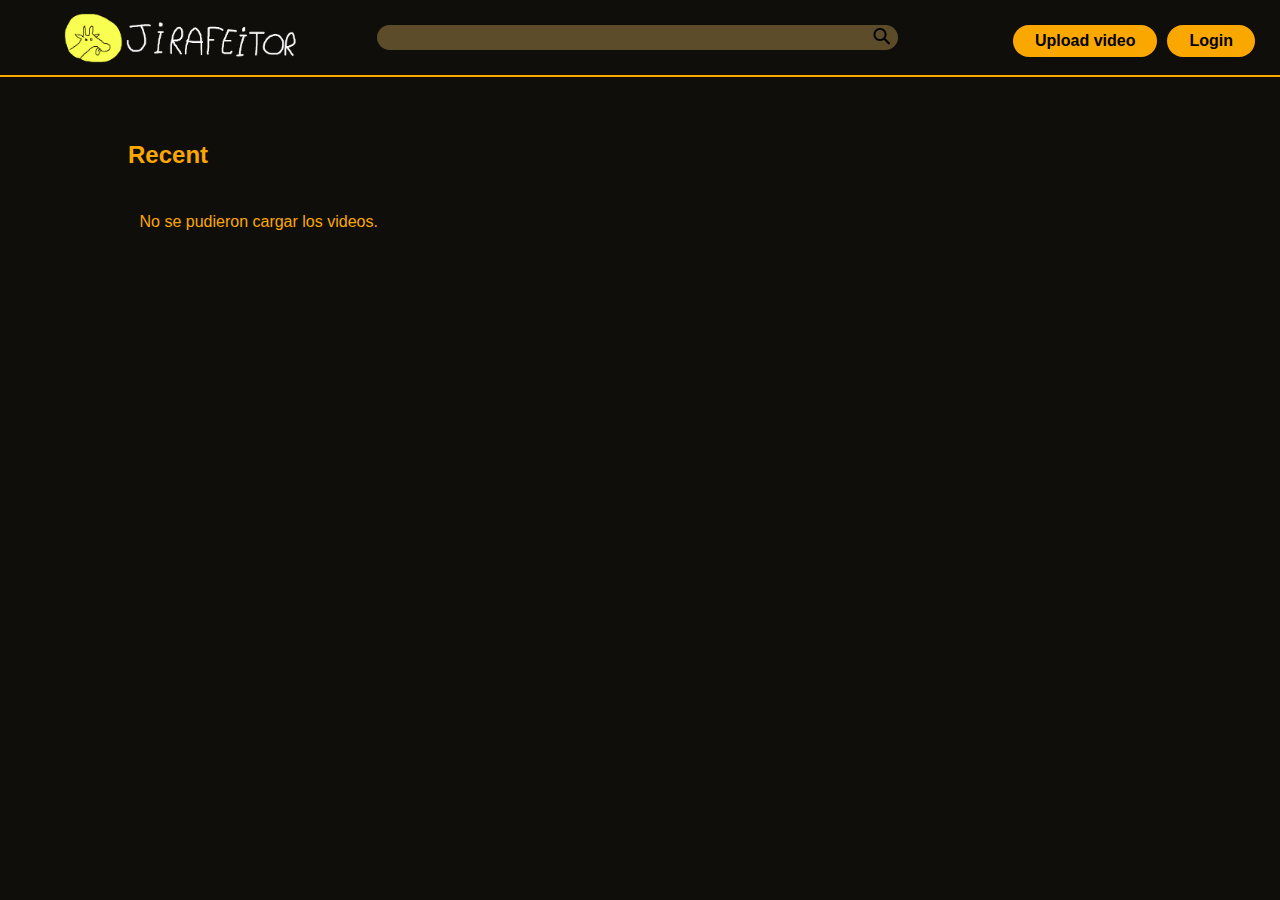
<file: index.html>
<!DOCTYPE html>
<html lang="en">
<head>
    <meta charset="UTF-8">
    <meta name="viewport" content="width=device-width, initial-scale=1.0">
    <link rel="stylesheet" href="CSS/style.css">
    <title>Document</title>
</head>
<body>
    <header class="header" >
        <div class="logo">
            <a href="index.html" class="logo-link">
                <img class="logo_img" src="IMG/logo.png" alt="logo">
                <div class="text_logo">
                    <img src="IMG/Jirafeitor title.png" alt="Logo text">
                </div>
            </a>
        </div>

        <div class="search">
            <input type="text">
            <button><img src="IMG/search.png" alt="search button"></button>
        </div>

        <div class="login">
    <a href="upload.html" id="uploadBtn" class="upload-btn" style="margin-right:10px;"><button type="button"><b>Upload video</b></button></a>
    <button id="userBtn"><b>Login</b></button>
</div>
    </header>

    
    <div class="video-gallery">

        <h2>Recent</h2>

        <div class="video-row">
            <!-- Los videos se cargarán dinámicamente desde la API por videos.js -->
        </div>

    </div>
    



    <div class="root"> <!--  <-- React   -->
    </div>

    <footer>

    </footer>

    <script src="js/login.js"></script>
    <script src="js/videos.js"></script>
</body>
</html>
</file>
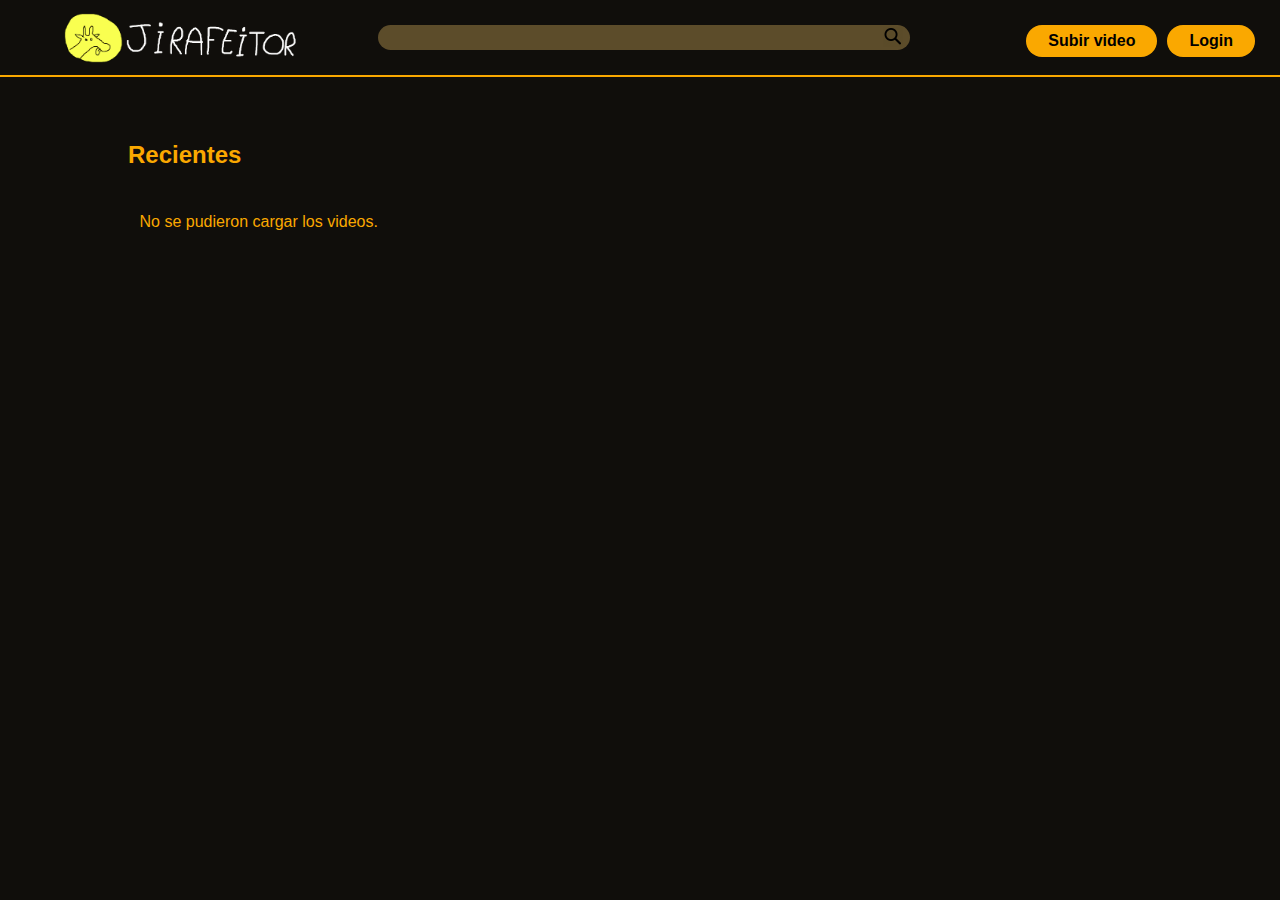
<file: jiraffeitor/index.html>
<!DOCTYPE html>
<html lang="en">
<head>
    <meta charset="UTF-8">
    <meta name="viewport" content="width=device-width, initial-scale=1.0">
    <link rel="stylesheet" href="CSS/style.css">
    <title>Document</title>
</head>
<body>
    <header class="header" >
        <div class="logo">
            <a href="index.html" class="logo-link">
                <img class="logo_img" src="IMG/logo.png" alt="logo">
                <div class="text_logo">
                    <img src="IMG/Jirafeitor title.png" alt="Logo text">
                </div>
            </a>
        </div>

        <div class="search">
            <input type="text">
            <button><img src="IMG/search.png" alt="search button"></button>
        </div>

        <div class="login">
    <a href="upload.html" id="uploadBtn" class="upload-btn" style="margin-right:10px;"><button type="button"><b>Subir video</b></button></a>
    <button id="userBtn"><b>Login</b></button>
</div>
    </header>

    
    <div class="video-gallery">

        <h2>Recientes</h2>

        <div class="video-row">
            <!-- Los videos se cargarán dinámicamente desde la API por videos.js -->
        </div>

    </div>
    



    <div class="root"> <!--  <-- React   -->
    </div>

    <footer>

    </footer>

    <script src="js/login.js"></script>
    <script src="js/videos.js"></script>
</body>
</html>
</file>
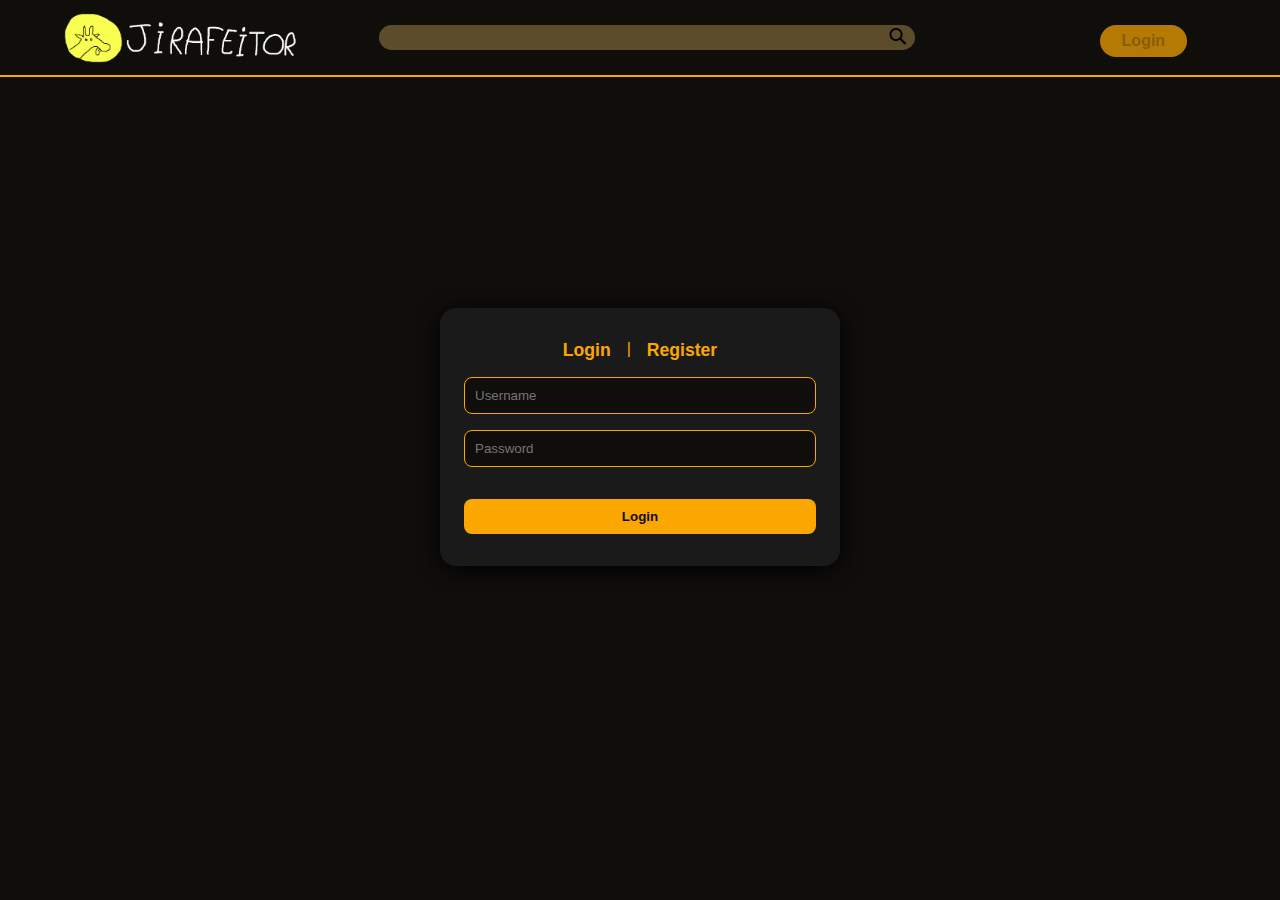
<file: auth.html>
<!DOCTYPE html>
<html lang="en">
<head>
    <meta charset="UTF-8">
    <meta name="viewport" content="width=device-width, initial-scale=1.0">
    <link rel="stylesheet" href="CSS/style.css">
    <title>Login / Register</title>
</head>
<body>
    <header class="header">
        <div class="logo">
            <a href="index.html" class="logo-link">
                <img class="logo_img" src="IMG/logo.png" alt="logo">
                <div class="text_logo">
                    <img src="IMG/Jirafeitor title.png" alt="Logo text">
                </div>
            </a>
        </div>
        <div class="search">
            <input type="text">
            <button><img src="IMG/search.png" alt="search button"></button>
        </div>
        <div class="login">
            <button disabled style="opacity:0.7;cursor:default;"><b>Login</b></button>
        </div>
    </header>
    <div style="display:flex;justify-content:center;align-items:center;height:80vh;">
        <div style="width:100%;max-width:400px;">
            <!-- Copiar el modal de login/registro aquí, pero visible siempre -->
            <div style="background:#1a1a1a;border-radius:16px;padding:32px 24px;box-shadow:0 4px 24px;">
                <div style="display:flex;justify-content:center;margin-bottom:16px;gap:16px;">
                    <button id="tabLogin" style="background:none;border:none;color:#FAA800;font-size:1.1em;font-weight:bold;cursor:pointer;">Login</button>
                    <span style="color:#FAA800;">|</span>
                    <button id="tabRegister" style="background:none;border:none;color:#FAA800;font-size:1.1em;font-weight:bold;cursor:pointer;">Register</button>
                </div>
                <!-- Login Form -->
                <form id="loginForm" style="display:flex;flex-direction:column;gap:16px;">
                    <input id="loginUsername" type="text" placeholder="Username" required style="padding:10px;border-radius:8px;border:1px solid #FAA800;background:#100E0B;color:#fff;">
                    <input id="loginPassword" type="password" placeholder="Password" required style="padding:10px;border-radius:8px;border:1px solid #FAA800;background:#100E0B;color:#fff;">
                    <span id="loginError" style="color:#ff5050;text-align:center;"></span>
                    <button type="submit" style="background:#FAA800;color:#100E0B;padding:10px;border:none;border-radius:8px;font-weight:bold;cursor:pointer;">Login</button>
                </form>
                <!-- Register Form -->
                <form id="registerForm" style="display:none;flex-direction:column;gap:16px;">
                    <input id="registerUsername" type="text" placeholder="Username" required style="padding:10px;border-radius:8px;border:1px solid #FAA800;background:#100E0B;color:#fff;">
                    
                    <input id="registerPassword" type="password" placeholder="Password" required style="padding:10px;border-radius:8px;border:1px solid #FAA800;background:#100E0B;color:#fff;">
                    <input id="registerPassword2" type="password" placeholder="Repeat password" required style="padding:10px;border-radius:8px;border:1px solid #FAA800;background:#100E0B;color:#fff;">
                    <span id="registerError" style="color:#ff5050;text-align:center;"></span>
                    <button type="submit" style="background:#FAA800;color:#100E0B;padding:10px;border:none;border-radius:8px;font-weight:bold;cursor:pointer;">Register</button>
                </form>
            </div>
        </div>
    </div>
    <script src="js/login.js"></script>
</body>
</html>
</file>
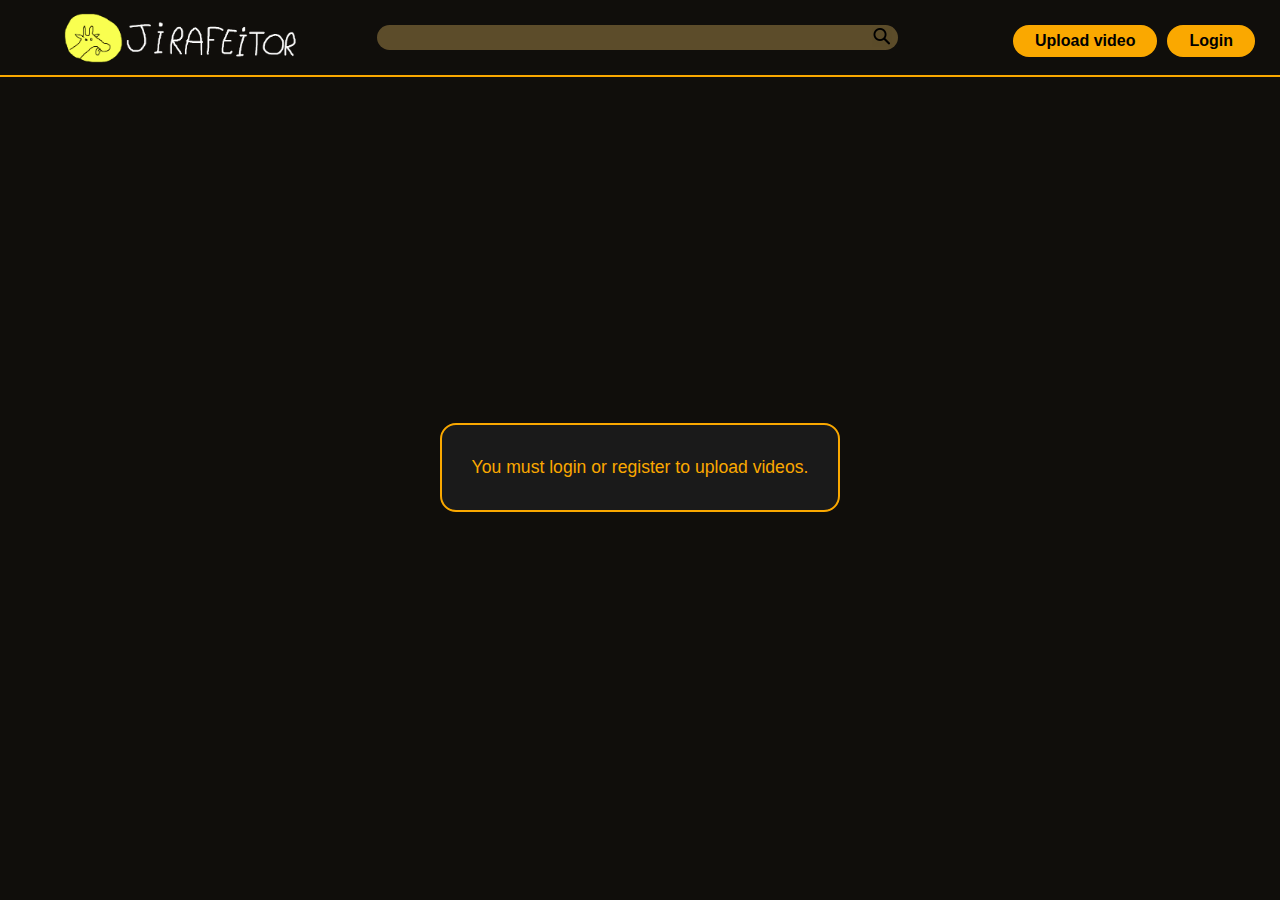
<file: upload.html>
<!DOCTYPE html>
<html lang="en">

<head>
    <meta charset="UTF-8">
    <meta name="viewport" content="width=device-width, initial-scale=1.0">
    <link rel="stylesheet" href="CSS/style.css">
    <title>Subir Video</title>
</head>

<body>
    <header class="header">
        <div class="logo">
            <a href="index.html" class="logo-link">
                <img class="logo_img" src="IMG/logo.png" alt="logo">
                <div class="text_logo">
                    <img src="IMG/Jirafeitor title.png" alt="Logo text">
                </div>
            </a>
        </div>
        <div class="search">
            <input type="text">
            <button><img src="IMG/search.png" alt="search button"></button>
        </div>
        <div class="login">
            <a href="upload.html" id="uploadBtn" class="upload-btn" style="margin-right:10px;"><button type="button"><b>Upload video</b></button></a>
            <button id="userBtn"><b>Login</b></button>
        </div>
    </header>
    <main style="display:flex;justify-content:center;align-items:center;min-height:80vh;background:none;">
        <section style="width:100%;max-width:400px;">
            <div id="uploadContainer"></div>
        </section>
    </main>

    <script src="js/login.js"></script>
    <script>
    document.addEventListener('DOMContentLoaded', function () {
        const container = document.getElementById('uploadContainer');
        const token = localStorage.getItem('token');

        if (!token) {
            container.innerHTML = `<div style="text-align:center;color:#FAA800;background:#1a1a1a;padding:32px 24px;border-radius:16px;border:2px solid #FAA800;font-size:1.1em;margin-top:60px;">You must login or register to upload videos.</div>`;
        } else {
            container.innerHTML = `
            <form id="uploadForm" action="https://giraffe.niliara.net/api/upload" method="POST" enctype="multipart/form-data" style="background:#1a1a1a;border-radius:16px;border:2px solid #FAA800;padding:32px 24px;display:flex;flex-direction:column;gap:18px;">
                <h2 style="color:#FAA800;text-align:center;margin-bottom:10px;">Upload Video</h2>
                <div style="display:flex;flex-direction:column;gap:6px;">
                    <label for="name" style="color:#FAA800;font-weight:bold;">Name</label>
                    <input type="text" id="name" name="name" required style="padding:10px;border-radius:8px;border:1px solid #FAA800;background:#100E0B;color:#fff;">
                </div>
                <div style="display:flex;flex-direction:column;gap:6px;">
                    <label for="description" style="color:#FAA800;font-weight:bold;">Description</label>
                    <textarea id="description" name="description" required style="padding:10px;border-radius:8px;border:1px solid #FAA800;background:#100E0B;color:#fff;"></textarea>
                </div>
                <div style="display:flex;flex-direction:column;gap:6px;">
                    <label for="video" style="color:#FAA800;font-weight:bold;">Video file</label>
                    <input type="file" id="video" name="video" accept="video/*" required style="padding:10px;border-radius:8px;border:1px solid #FAA800;background:#100E0B;color:#fff;">
                </div>
                <button type="submit" style="background:#FAA800;color:#100E0B;padding:10px;border:none;border-radius:8px;font-weight:bold;cursor:pointer;">Upload</button>
            </form>`;
            const form = document.getElementById('uploadForm');
            form.addEventListener('submit', function (event) {
                event.preventDefault();
                const formData = new FormData(form);
                fetch(form.action, {
                    method: 'POST',
                    headers: {
                        'Authorization': `Bearer ${token}`
                    },
                    body: formData
                })
                    .then(response => response.json())
                    .then(data => {
                        console.log('Success:', data);
                        alert('Upload successful!');
                    })
                    .catch(error => {
                        console.error('Error:', error);
                        alert('Upload failed.');
                    });
            });
        }
    });
</script>
</body>

</html>
</file>
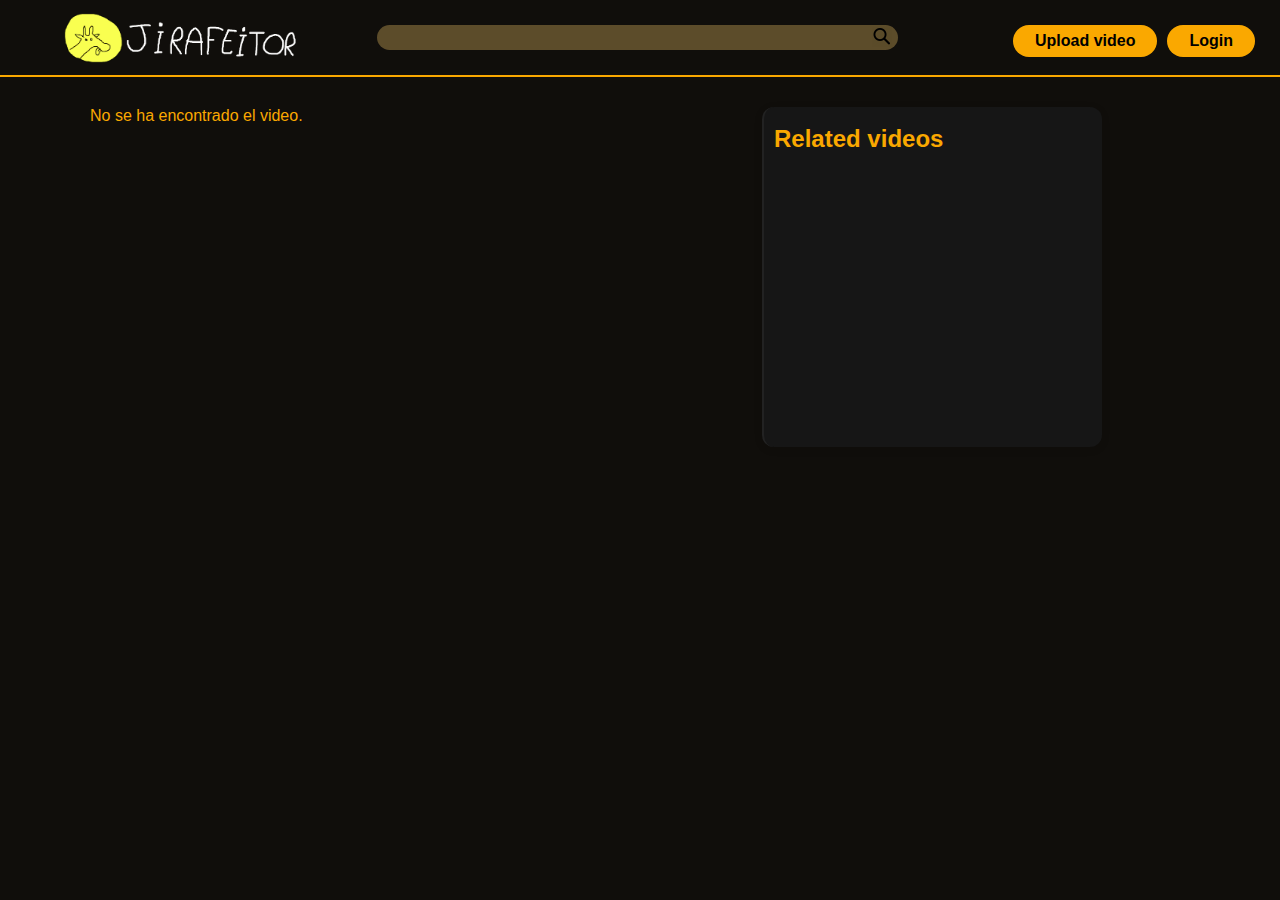
<file: video.html>
<!DOCTYPE html>
<html lang="es">
<head>
    <meta charset="UTF-8">
    <meta name="viewport" content="width=device-width, initial-scale=1.0">
    <link rel="stylesheet" href="CSS/style.css">
    <title>Ver Video</title>
</head>
<body>
    <header class="header">
        <div class="logo">
            <a href="index.html" class="logo-link">
                <img class="logo_img" src="IMG/logo.png" alt="logo">
                <div class="text_logo">
                    <img src="IMG/Jirafeitor title.png" alt="Logo text">
                </div>
            </a>
        </div>
        <div class="search">
            <input type="text">
            <button><img src="IMG/search.png" alt="search button"></button>
        </div>
        <div class="login">
    <a href="upload.html" id="uploadBtn" class="upload-btn" style="margin-right:10px;"><button type="button"><b>Upload video</b></button></a>
    <button id="userBtn"><b>Login</b></button>
</div>
    </header>
    <div class="video-page-flex">
        <div class="video-main-col">
            <div class="video-player" id="videoPlayer"></div>
            <div class="description" id="videoDesc"></div>
        </div>
        <aside class="video-sidebar">
            <h2 style="color:#FAA800;margin-bottom:12px;">Related videos</h2>
            <div id="relatedVideos"></div>
        </aside>
    </div>
    <script src="js/login.js"></script>
    <script src="js/video_view.js"></script>
</body>
</html>
</file>
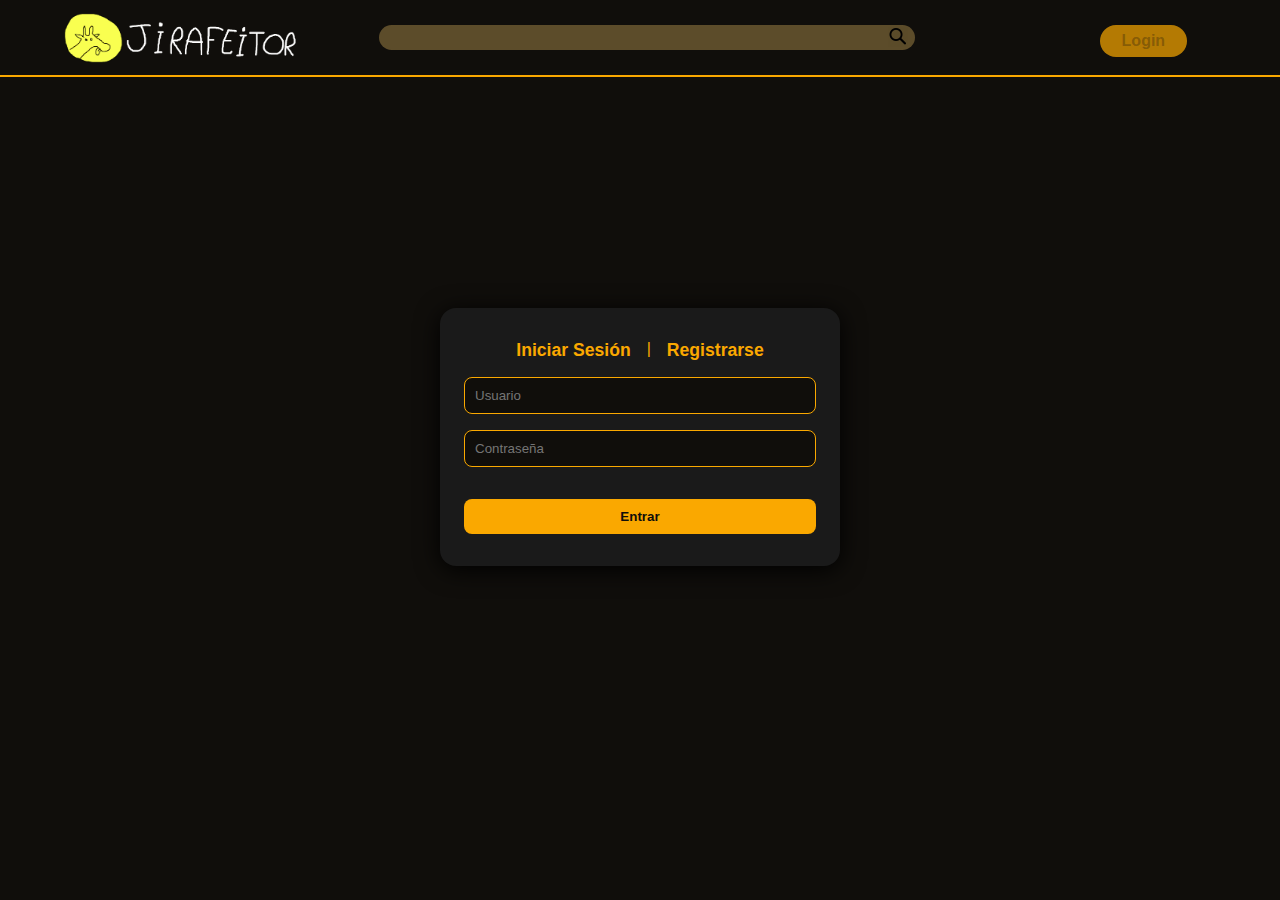
<file: jiraffeitor/auth.html>
<!DOCTYPE html>
<html lang="es">
<head>
    <meta charset="UTF-8">
    <meta name="viewport" content="width=device-width, initial-scale=1.0">
    <link rel="stylesheet" href="CSS/style.css">
    <title>Login / Registro</title>
</head>
<body>
    <header class="header">
        <div class="logo">
            <a href="index.html" class="logo-link">
                <img class="logo_img" src="IMG/logo.png" alt="logo">
                <div class="text_logo">
                    <img src="IMG/Jirafeitor title.png" alt="Logo text">
                </div>
            </a>
        </div>
        <div class="search">
            <input type="text">
            <button><img src="IMG/search.png" alt="search button"></button>
        </div>
        <div class="login">
            <button disabled style="opacity:0.7;cursor:default;"><b>Login</b></button>
        </div>
    </header>
    <div style="display:flex;justify-content:center;align-items:center;height:80vh;">
        <div style="width:100%;max-width:400px;">
            <!-- Copiar el modal de login/registro aquí, pero visible siempre -->
            <div style="background:#1a1a1a;border-radius:16px;padding:32px 24px;box-shadow:0 4px 24px;">
                <div style="display:flex;justify-content:center;margin-bottom:16px;gap:16px;">
                    <button id="tabLogin" style="background:none;border:none;color:#FAA800;font-size:1.1em;font-weight:bold;cursor:pointer;">Iniciar Sesión</button>
                    <span style="color:#FAA800;">|</span>
                    <button id="tabRegister" style="background:none;border:none;color:#FAA800;font-size:1.1em;font-weight:bold;cursor:pointer;">Registrarse</button>
                </div>
                <!-- Login Form -->
                <form id="loginForm" style="display:flex;flex-direction:column;gap:16px;">
                    <input id="loginUsername" type="text" placeholder="Usuario" required style="padding:10px;border-radius:8px;border:1px solid #FAA800;background:#100E0B;color:#fff;">
                    <input id="loginPassword" type="password" placeholder="Contraseña" required style="padding:10px;border-radius:8px;border:1px solid #FAA800;background:#100E0B;color:#fff;">
                    <span id="loginError" style="color:#ff5050;text-align:center;"></span>
                    <button type="submit" style="background:#FAA800;color:#100E0B;padding:10px;border:none;border-radius:8px;font-weight:bold;cursor:pointer;">Entrar</button>
                </form>
                <!-- Register Form -->
                <form id="registerForm" style="display:none;flex-direction:column;gap:16px;">
                    <input id="registerUsername" type="text" placeholder="Usuario" required style="padding:10px;border-radius:8px;border:1px solid #FAA800;background:#100E0B;color:#fff;">
                    
                    <input id="registerPassword" type="password" placeholder="Contraseña" required style="padding:10px;border-radius:8px;border:1px solid #FAA800;background:#100E0B;color:#fff;">
                    <input id="registerPassword2" type="password" placeholder="Repite la contraseña" required style="padding:10px;border-radius:8px;border:1px solid #FAA800;background:#100E0B;color:#fff;">
                    <span id="registerError" style="color:#ff5050;text-align:center;"></span>
                    <button type="submit" style="background:#FAA800;color:#100E0B;padding:10px;border:none;border-radius:8px;font-weight:bold;cursor:pointer;">Registrarse</button>
                </form>
            </div>
        </div>
    </div>
    <script src="js/login.js"></script>
</body>
</html>
</file>
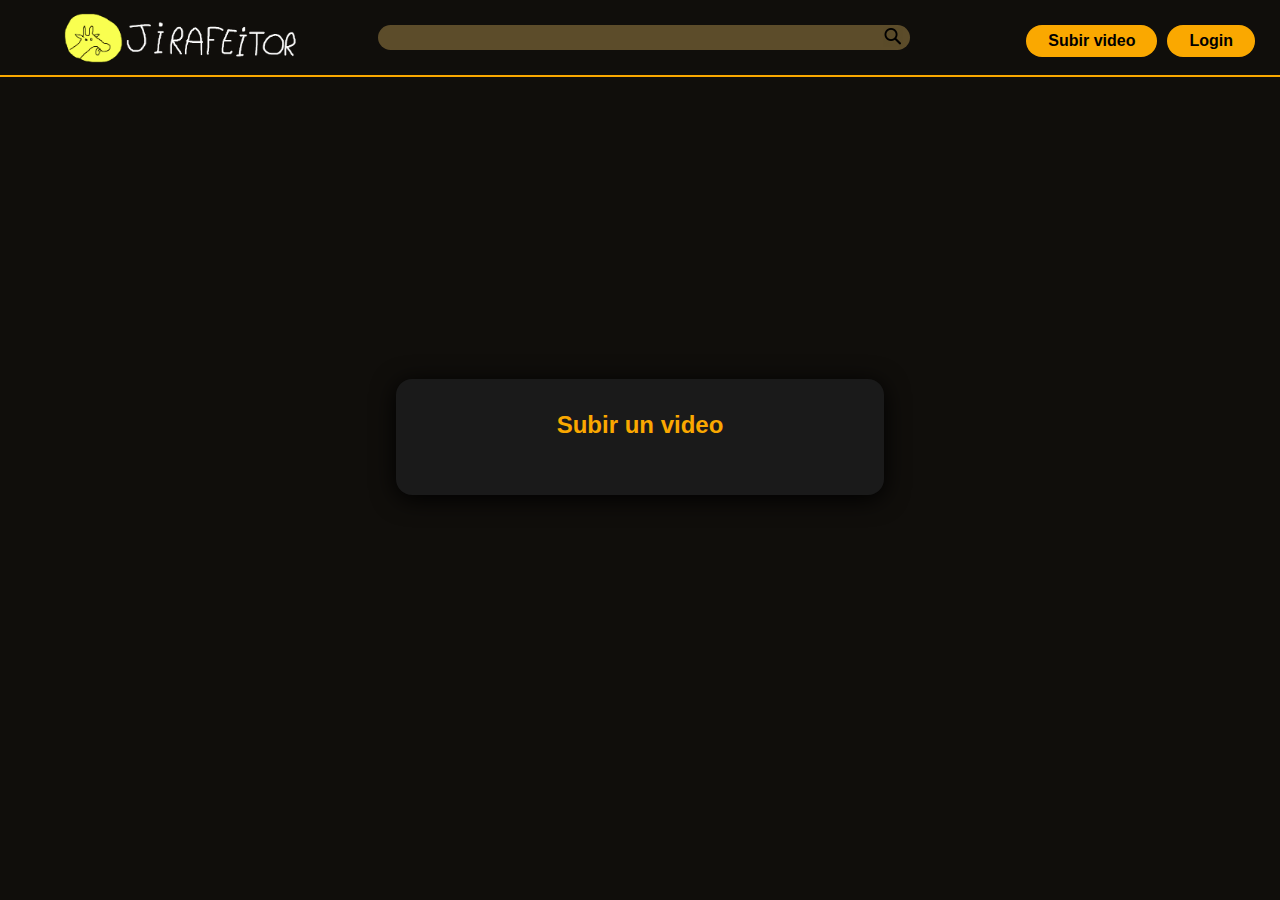
<file: jiraffeitor/upload.html>
<!DOCTYPE html>
<html lang="es">
<head>
    <meta charset="UTF-8">
    <meta name="viewport" content="width=device-width, initial-scale=1.0">
    <title>Subir Video</title>
    <link rel="stylesheet" href="CSS/style.css">
</head>
<body>
    <header class="header">
        <div class="logo">
            <a href="index.html" class="logo-link">
                <img class="logo_img" src="IMG/logo.png" alt="logo">
                <div class="text_logo">
                    <img src="IMG/Jirafeitor title.png" alt="Logo text">
                </div>
            </a>
        </div>
        <div class="search">
            <input type="text">
            <button><img src="IMG/search.png" alt="search button"></button>
        </div>
        <div class="login">
            <a href="upload.html" id="uploadBtn" class="upload-btn" style="margin-right:10px;"><button type="button"><b>Subir video</b></button></a>
            <button id="userBtn"><b>Login</b></button>
        </div>
    </header>
    <main style="display:flex;justify-content:center;align-items:center;height:80vh;">
        <section style="width:100%;max-width:440px;background:#1a1a1a;padding:32px 24px;border-radius:16px;box-shadow:0 4px 24px;">
            <h2 style="color:#FAA800;text-align:center;margin-bottom:24px;">Subir un video</h2>
            <form id="uploadForm" style="display:flex;flex-direction:column;gap:18px;">
                <input type="text" id="videoName" placeholder="Título del video" required style="padding:10px;border-radius:8px;border:1px solid #FAA800;background:#100E0B;color:#fff;">
                <textarea id="videoDesc" placeholder="Descripción" rows="3" style="padding:10px;border-radius:8px;border:1px solid #FAA800;background:#100E0B;color:#fff;"></textarea>
                <input type="file" id="videoFile" accept="video/*" required style="padding:10px;border-radius:8px;background:#100E0B;color:#fff;">
                <button type="submit" style="background:#FAA800;color:#100E0B;padding:10px;border:none;border-radius:8px;font-weight:bold;cursor:pointer;">Subir</button>
                <span id="uploadMsg" style="color:#FAA800;text-align:center;"></span>
            </form>
        </section>
    </main>
    <script src="js/upload.js"></script>
    <script src="js/login.js"></script>
</body>
</html>
</file>
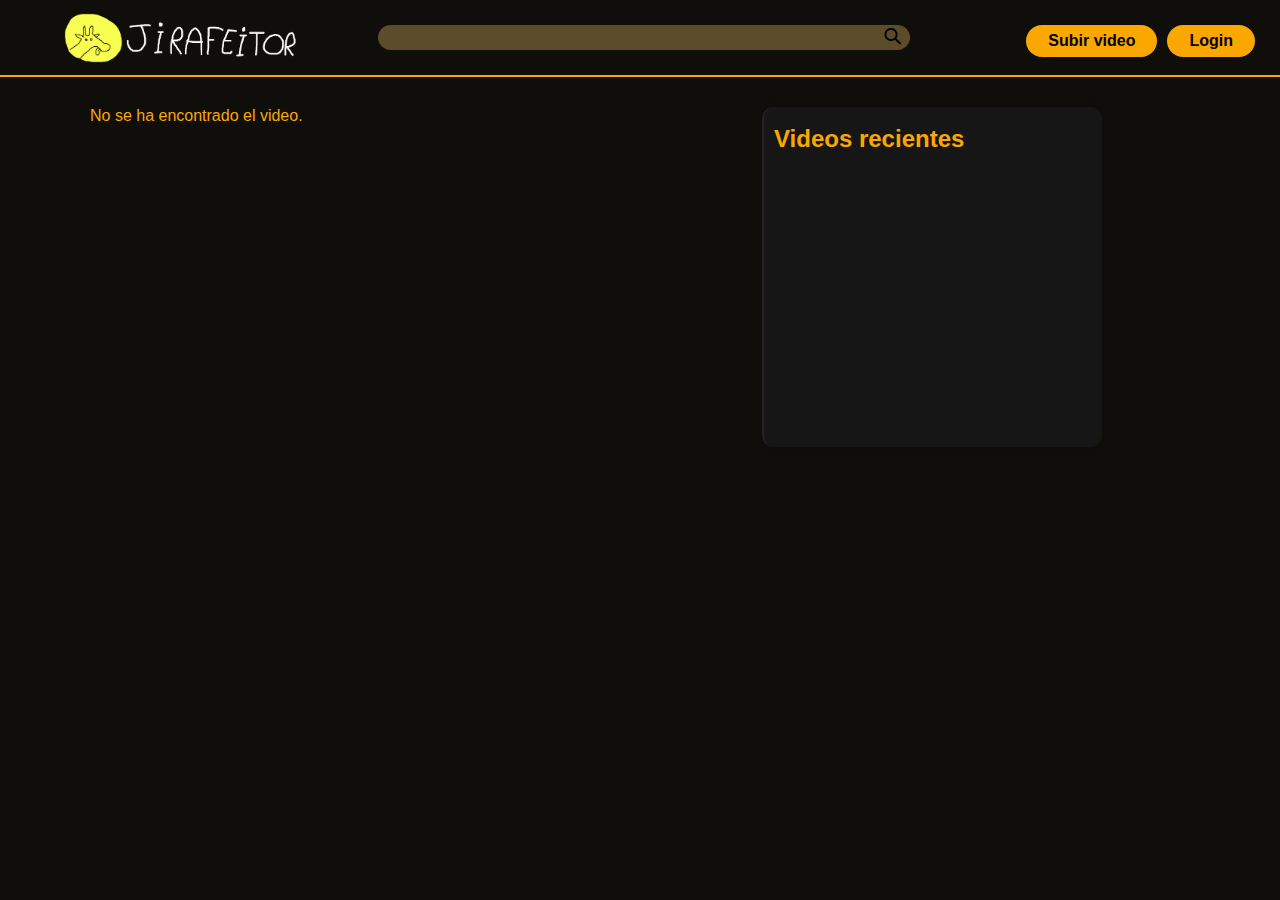
<file: jiraffeitor/video.html>
<!DOCTYPE html>
<html lang="es">
<head>
    <meta charset="UTF-8">
    <meta name="viewport" content="width=device-width, initial-scale=1.0">
    <link rel="stylesheet" href="CSS/style.css">
    <title>Ver Video</title>
</head>
<body>
    <header class="header">
        <div class="logo">
            <a href="index.html" class="logo-link">
                <img class="logo_img" src="IMG/logo.png" alt="logo">
                <div class="text_logo">
                    <img src="IMG/Jirafeitor title.png" alt="Logo text">
                </div>
            </a>
        </div>
        <div class="search">
            <input type="text">
            <button><img src="IMG/search.png" alt="search button"></button>
        </div>
        <div class="login">
    <a href="upload.html" id="uploadBtn" class="upload-btn" style="margin-right:10px;"><button type="button"><b>Subir video</b></button></a>
    <button id="userBtn"><b>Login</b></button>
</div>
    </header>
    <div class="video-page-flex">
        <div class="video-main-col">
            <div class="video-player" id="videoPlayer"></div>
            <div class="description" id="videoDesc"></div>
        </div>
        <aside class="video-sidebar">
            <h2 style="color:#FAA800;margin-bottom:12px;">Videos recientes</h2>
            <div id="recentVideos"></div>
        </aside>
    </div>
    <script src="js/login.js"></script>
    <script src="js/video_view.js"></script>
</body>
</html>
</file>
<file: CSS/style.css>
*{
    margin: 0px;
    padding: 0px;
    font-family: sans-serif;
}

body{
    background-color: #100E0B;
}

/* Header */

.header{
    display: flex;

    background-color: #100E0B;

    justify-content: space-between;

    width: 100%;
    height: 75px;

    border-bottom: 2px solid #FAA800;
}

.logo{  

    justify-content: center;

    margin-left: 75px;

    display: flex;

    width: 15%;

    padding: 10px;
}

.logo-link {
    display: flex;
    align-items: center;
    text-decoration: none;
}

.logo img{
    
    height: 50px;
}


.text_logo img{

    margin-top: 8px;

    width: 175px;
    height: auto;

}


.search{
    justify-content: center;

    display: flex;

    padding: 25px;;

    width: 75%;
    
}


.search input{

    border: none;

    width: 75%;
    height: 25px;

    border-top-left-radius: 100px;
    border-bottom-left-radius: 100px;

    background-color: #5C4C2A;

}


.search button{

    border-top-right-radius: 100px;
    border-bottom-right-radius: 100px;

    width: 5%;

    /* background: #5C4C2A; */
    background-color: #5C4C2A;
    border: none;
}

.search img{

    margin-top: 2px;
    height: 20px;
}


.login{
    justify-content: center;

    display: flex;

    padding: 25px;

    width: 25%;

}


/* Responsive login button */
.login button{
    border: none;
    min-width: 75px;
    height: 32px;
    padding: 0 22px;
    background-color: #FAA800;
    border-radius: 100px;
    cursor: pointer;
    font-weight: bold;
    font-size: 1em;
    transition: min-width 0.2s, width 0.2s, padding 0.2s;
    white-space: nowrap;
    box-sizing: border-box;
    display: inline-flex;
    align-items: center;
    justify-content: center;
}

/* Responsive adjustments for all buttons on mobile */
@media (max-width: 600px) {
  .login button,
  button,
  input[type="submit"],
  input[type="button"] {
    font-size: 0.85em !important;
    min-width: 56px !important;
    height: 28px !important;
    padding: 0 10px !important;
  }
  .login {
    padding: 10px !important;
  }
}

/* Responsive adjustments for form buttons inside modals/sections */
@media (max-width: 600px) {
  form button,
  .comment-box button {
    font-size: 0.85em !important;
    padding: 6px 10px !important;
    height: 28px !important;
    min-width: 56px !important;
  }
}



.login button:hover{
    color: #FAA800;
    background-color: #5C4C2A;
}

.video-gallery{

    color: #FAA800;

    margin-top: 5%;
    margin-left: 10%;


}

h2 {
    margin-bottom: 15px;
    font-size: 1.5em;
}
  
.video-row {
    padding: 2.5% 1% 2.5% 1%;
    display: flex;
    gap: 38px 38px;
    overflow-x: auto;
    padding-bottom: 20px;
    scroll-snap-type: x mandatory;
    margin-left: 0;
    margin-right: 0;
    justify-content: flex-start;
    flex-wrap: wrap;
}

@media (max-width: 900px) {
  .video-row {
    gap: 28px 28px;
    padding: 4vw 2vw;
  }
  .video-card {
    width: 92vw;
    max-width: 340px;
  }
}

@media (max-width: 600px) {
  .video-row {
    gap: 18px 10px;
    padding: 4vw 1vw;
  }
  .video-card {
    width: 98vw;
    max-width: 98vw;
  }
}
  
.video-card {
    padding: 14px 10px 22px 10px;
    border: solid #0000;
    flex: 0 0 auto;
    width: 260px;
    background: #181818;
    border-radius: 14px;
    box-shadow: 0 2px 8px 0 rgba(0,0,0,0.18);
    text-decoration: none;
    color: white;
    scroll-snap-align: start;
    transition: transform 0.3s, box-shadow 0.3s;
    display: flex;
    flex-direction: column;
    align-items: center;
    margin-bottom: 32px;
}
  
.video-card:hover {
    border-radius: 14px;
    border: solid 2px #FAA800;
    transform: scale(1.04);
    box-shadow: 0 4px 16px 0 rgba(250,168,0,0.16);
    background: #222;
}
  
.video-card img {
    width: 100%;
    height: 140px;
    max-width: 100%;
    max-height: 140px;
    object-fit: cover;
    border-radius: 10px;
    display: block;
    margin: 0 0 12px 0;
    background: #222;
    box-shadow: 0 1px 4px 0 rgba(0,0,0,0.12);
    overflow: hidden;
}

.video-card {
    padding: 18px 10px 22px 10px;
    border: solid #0000;
    flex: 0 0 auto;
    width: 260px;
    background: #181818;
    border-radius: 14px;
    box-shadow: 0 2px 8px 0 rgba(0,0,0,0.18);
    text-decoration: none;
    color: white;
    scroll-snap-align: start;
    transition: transform 0.3s, box-shadow 0.3s;
    display: flex;
    flex-direction: column;
    align-items: center;
    margin-bottom: 38px;
    box-sizing: border-box;
    overflow: hidden;
}
  
.video-card p {
    margin-top: 8px;
    font-size: 0.9em;
}

.video-page-flex {
    display: flex;
    flex-direction: row;
    gap: 32px;
    max-width: 1100px;
    margin: 30px auto;
    padding: 0 20px;
    align-items: flex-start;
    justify-content: flex-start;
}

.video-main-col {
    flex: 0 1 640px;
    min-width: 0;
    max-width: 640px;
    width: 100%;
    box-sizing: border-box;
}

.video-player video {
    width: 100%;
    max-width: 640px;
    min-width: 280px;
    height: auto;
    border-radius: 12px;
    margin-bottom: 20px;
    background: transparent;
    box-shadow: 0 2px 8px 0 rgba(0,0,0,0.15);
    display: block;
}

.video-sidebar {
    flex: 0 0 300px;
    min-width: 220px;
    max-width: 340px;
    background: #161616;
    border-radius: 12px;
    padding: 18px 10px 18px 10px;
    box-shadow: 0 2px 8px 0 rgba(0,0,0,0.10);
    color: #fff;
    overflow-y: auto;
    border-left: 2px solid #222;
    min-height: 340px;
    box-sizing: border-box;
}

@media (max-width: 900px) {
  .video-page-flex {
    flex-direction: column;
    gap: 24px;
    padding: 0 5vw;
  }
  .video-sidebar {
    max-width: 100%;
    min-width: 0;
    margin-top: 24px;
    border-left: none;
    border-top: 2px solid #222;
  }
  .video-main-col {
    max-width: 100%;
  }
}

.video-main-col {
    flex: 2 1 0;
    min-width: 0;
}

.video-player video {
    width: 100%;
    max-width: 640px;
    height: auto;
    border-radius: 12px;
    margin-bottom: 20px;
    background: #181818;
    box-shadow: 0 2px 8px 0 rgba(0,0,0,0.15);
    display: block;
}

.video-sidebar {
    flex: 1 1 300px;
    min-width: 220px;
    max-width: 340px;
    background: #161616;
    border-radius: 12px;
    padding: 18px 10px 18px 10px;
    box-shadow: 0 2px 8px 0 rgba(0,0,0,0.10);
    color: #fff;
    overflow-y: auto;
}

#recentVideos {
    display: flex;
    flex-direction: column;
    gap: 16px;
}

.recent-video-item {
    display: flex;
    align-items: center;
    gap: 12px;
    margin-bottom: 8px;
    text-decoration: none;
    color: #FAA800;
    background: none;
}

.recent-video-thumb {
    width: 100px;
    height: 56px;
    object-fit: cover;
    border-radius: 8px;
    background: #222;
    flex-shrink: 0;
    box-shadow: 0 1px 4px 0 rgba(0,0,0,0.10);
}

.recent-video-title {
    font-size: 1em;
    font-weight: bold;
    color: #FAA800;
    overflow: hidden;
    text-overflow: ellipsis;
    white-space: nowrap;
    max-width: 120px;
}

@media (max-width: 900px) {
  .video-page-flex {
    flex-direction: column;
    gap: 24px;
    padding: 0 5vw;
  }
  .video-sidebar {
    max-width: 100%;
    min-width: 0;
    margin-top: 24px;
  }
  .video-main-col {
    max-width: 100%;
  }
}

.video-player video {
    width: 100%;
    border-radius: 12px;
    margin-bottom: 20px;
}

.video-player h1 {
    color: #FAA800;
    font-size: 1.8em;
    margin-bottom: 10px;
}

.description {
    margin-bottom: 30px;
    font-size: 1em;
    color: #ccc;
}

.comments-section h2 {
    color: #FAA800;
    margin-bottom: 10px;
}

.comment-box {
    display: flex;
    flex-direction: column;
    gap: 10px;
    margin-bottom: 30px;
}

.comment-box textarea {
    resize: vertical;
    min-height: 60px;
    padding: 10px;
    background-color: #1a1a1a;
    color: white;
    border: 1px solid #FAA800;
    border-radius: 8px;
}

.comment-box button {
    align-self: flex-end;
    background-color: #FAA800;
    color: black;
    border: none;
    border-radius: 8px;
    padding: 8px 16px;
    cursor: pointer;
}

.comment-box button:hover {
    background-color: #5C4C2A;
    color: #FAA800;
}

.comment {
    padding: 10px;
    background-color: #1f1f1f;
    border-radius: 8px;
    margin-bottom: 10px;
}
</file>
<file: jiraffeitor/CSS/style.css>
*{
    margin: 0px;
    padding: 0px;
    font-family: sans-serif;
}

body{
    background-color: #100E0B;
}

/* Header */

.header{
    display: flex;

    background-color: #100E0B;

    justify-content: space-between;

    width: 100%;
    height: 75px;

    border-bottom: 2px solid #FAA800;
}

.logo{  

    justify-content: center;

    margin-left: 75px;

    display: flex;

    width: 15%;

    padding: 10px;
}

.logo-link {
    display: flex;
    align-items: center;
    text-decoration: none;
}

.logo img{
    
    height: 50px;
}


.text_logo img{

    margin-top: 8px;

    width: 175px;
    height: auto;

}


.search{
    justify-content: center;

    display: flex;

    padding: 25px;;

    width: 75%;
    
}


.search input{

    border: none;

    width: 75%;
    height: 25px;

    border-top-left-radius: 100px;
    border-bottom-left-radius: 100px;

    background-color: #5C4C2A;

}


.search button{

    border-top-right-radius: 100px;
    border-bottom-right-radius: 100px;

    width: 5%;

    /* background: #5C4C2A; */
    background-color: #5C4C2A;
    border: none;
}

.search img{

    margin-top: 2px;
    height: 20px;
}


.login{
    justify-content: center;

    display: flex;

    padding: 25px;

    width: 25%;

}


.login button{
    border: none;
    min-width: 75px;
    height: 32px;
    padding: 0 22px;
    background-color: #FAA800;
    border-radius: 100px;
    cursor: pointer;
    font-weight: bold;
    font-size: 1em;
    transition: min-width 0.2s, width 0.2s, padding 0.2s;
    white-space: nowrap;
    box-sizing: border-box;
    display: inline-flex;
    align-items: center;
    justify-content: center;
}



.login button:hover{
    color: #FAA800;
    background-color: #5C4C2A;
}

.video-gallery{

    color: #FAA800;

    margin-top: 5%;
    margin-left: 10%;


}

h2 {
    margin-bottom: 15px;
    font-size: 1.5em;
}
  
.video-row {
    padding: 2.5% 1% 2.5% 1%;
    display: flex;
    gap: 38px 38px;
    overflow-x: auto;
    padding-bottom: 20px;
    scroll-snap-type: x mandatory;
    margin-left: 0;
    margin-right: 0;
    justify-content: flex-start;
    flex-wrap: wrap;
}

@media (max-width: 900px) {
  .video-row {
    gap: 28px 28px;
    padding: 4vw 2vw;
  }
  .video-card {
    width: 92vw;
    max-width: 340px;
  }
}

@media (max-width: 600px) {
  .video-row {
    gap: 18px 10px;
    padding: 4vw 1vw;
  }
  .video-card {
    width: 98vw;
    max-width: 98vw;
  }
}
  
.video-card {
    padding: 14px 10px 22px 10px;
    border: solid #0000;
    flex: 0 0 auto;
    width: 260px;
    background: #181818;
    border-radius: 14px;
    box-shadow: 0 2px 8px 0 rgba(0,0,0,0.18);
    text-decoration: none;
    color: white;
    scroll-snap-align: start;
    transition: transform 0.3s, box-shadow 0.3s;
    display: flex;
    flex-direction: column;
    align-items: center;
    margin-bottom: 32px;
}
  
.video-card:hover {
    border-radius: 14px;
    border: solid 2px #FAA800;
    transform: scale(1.04);
    box-shadow: 0 4px 16px 0 rgba(250,168,0,0.16);
    background: #222;
}
  
.video-card img {
    width: 100%;
    height: 140px;
    max-width: 100%;
    max-height: 140px;
    object-fit: cover;
    border-radius: 10px;
    display: block;
    margin: 0 0 12px 0;
    background: #222;
    box-shadow: 0 1px 4px 0 rgba(0,0,0,0.12);
    overflow: hidden;
}

.video-card {
    padding: 18px 10px 22px 10px;
    border: solid #0000;
    flex: 0 0 auto;
    width: 260px;
    background: #181818;
    border-radius: 14px;
    box-shadow: 0 2px 8px 0 rgba(0,0,0,0.18);
    text-decoration: none;
    color: white;
    scroll-snap-align: start;
    transition: transform 0.3s, box-shadow 0.3s;
    display: flex;
    flex-direction: column;
    align-items: center;
    margin-bottom: 38px;
    box-sizing: border-box;
    overflow: hidden;
}
  
.video-card p {
    margin-top: 8px;
    font-size: 0.9em;
}

.video-page-flex {
    display: flex;
    flex-direction: row;
    gap: 32px;
    max-width: 1100px;
    margin: 30px auto;
    padding: 0 20px;
    align-items: flex-start;
    justify-content: flex-start;
}

.video-main-col {
    flex: 0 1 640px;
    min-width: 0;
    max-width: 640px;
    width: 100%;
    box-sizing: border-box;
}

.video-player video {
    width: 100%;
    max-width: 640px;
    min-width: 280px;
    height: auto;
    border-radius: 12px;
    margin-bottom: 20px;
    background: transparent;
    box-shadow: 0 2px 8px 0 rgba(0,0,0,0.15);
    display: block;
}

.video-sidebar {
    flex: 0 0 300px;
    min-width: 220px;
    max-width: 340px;
    background: #161616;
    border-radius: 12px;
    padding: 18px 10px 18px 10px;
    box-shadow: 0 2px 8px 0 rgba(0,0,0,0.10);
    color: #fff;
    overflow-y: auto;
    border-left: 2px solid #222;
    min-height: 340px;
    box-sizing: border-box;
}

@media (max-width: 900px) {
  .video-page-flex {
    flex-direction: column;
    gap: 24px;
    padding: 0 5vw;
  }
  .video-sidebar {
    max-width: 100%;
    min-width: 0;
    margin-top: 24px;
    border-left: none;
    border-top: 2px solid #222;
  }
  .video-main-col {
    max-width: 100%;
  }
}

.video-main-col {
    flex: 2 1 0;
    min-width: 0;
}

.video-player video {
    width: 100%;
    max-width: 640px;
    height: auto;
    border-radius: 12px;
    margin-bottom: 20px;
    background: #181818;
    box-shadow: 0 2px 8px 0 rgba(0,0,0,0.15);
    display: block;
}

.video-sidebar {
    flex: 1 1 300px;
    min-width: 220px;
    max-width: 340px;
    background: #161616;
    border-radius: 12px;
    padding: 18px 10px 18px 10px;
    box-shadow: 0 2px 8px 0 rgba(0,0,0,0.10);
    color: #fff;
    overflow-y: auto;
}

#recentVideos {
    display: flex;
    flex-direction: column;
    gap: 16px;
}

.recent-video-item {
    display: flex;
    align-items: center;
    gap: 12px;
    margin-bottom: 8px;
    text-decoration: none;
    color: #FAA800;
    background: none;
}

.recent-video-thumb {
    width: 100px;
    height: 56px;
    object-fit: cover;
    border-radius: 8px;
    background: #222;
    flex-shrink: 0;
    box-shadow: 0 1px 4px 0 rgba(0,0,0,0.10);
}

.recent-video-title {
    font-size: 1em;
    font-weight: bold;
    color: #FAA800;
    overflow: hidden;
    text-overflow: ellipsis;
    white-space: nowrap;
    max-width: 120px;
}

@media (max-width: 900px) {
  .video-page-flex {
    flex-direction: column;
    gap: 24px;
    padding: 0 5vw;
  }
  .video-sidebar {
    max-width: 100%;
    min-width: 0;
    margin-top: 24px;
  }
  .video-main-col {
    max-width: 100%;
  }
}

.video-player video {
    width: 100%;
    border-radius: 12px;
    margin-bottom: 20px;
}

.video-player h1 {
    color: #FAA800;
    font-size: 1.8em;
    margin-bottom: 10px;
}

.description {
    margin-bottom: 30px;
    font-size: 1em;
    color: #ccc;
}

.comments-section h2 {
    color: #FAA800;
    margin-bottom: 10px;
}

.comment-box {
    display: flex;
    flex-direction: column;
    gap: 10px;
    margin-bottom: 30px;
}

.comment-box textarea {
    resize: vertical;
    min-height: 60px;
    padding: 10px;
    background-color: #1a1a1a;
    color: white;
    border: 1px solid #FAA800;
    border-radius: 8px;
}

.comment-box button {
    align-self: flex-end;
    background-color: #FAA800;
    color: black;
    border: none;
    border-radius: 8px;
    padding: 8px 16px;
    cursor: pointer;
}

.comment-box button:hover {
    background-color: #5C4C2A;
    color: #FAA800;
}

.comment {
    padding: 10px;
    background-color: #1f1f1f;
    border-radius: 8px;
    margin-bottom: 10px;
}
</file>
